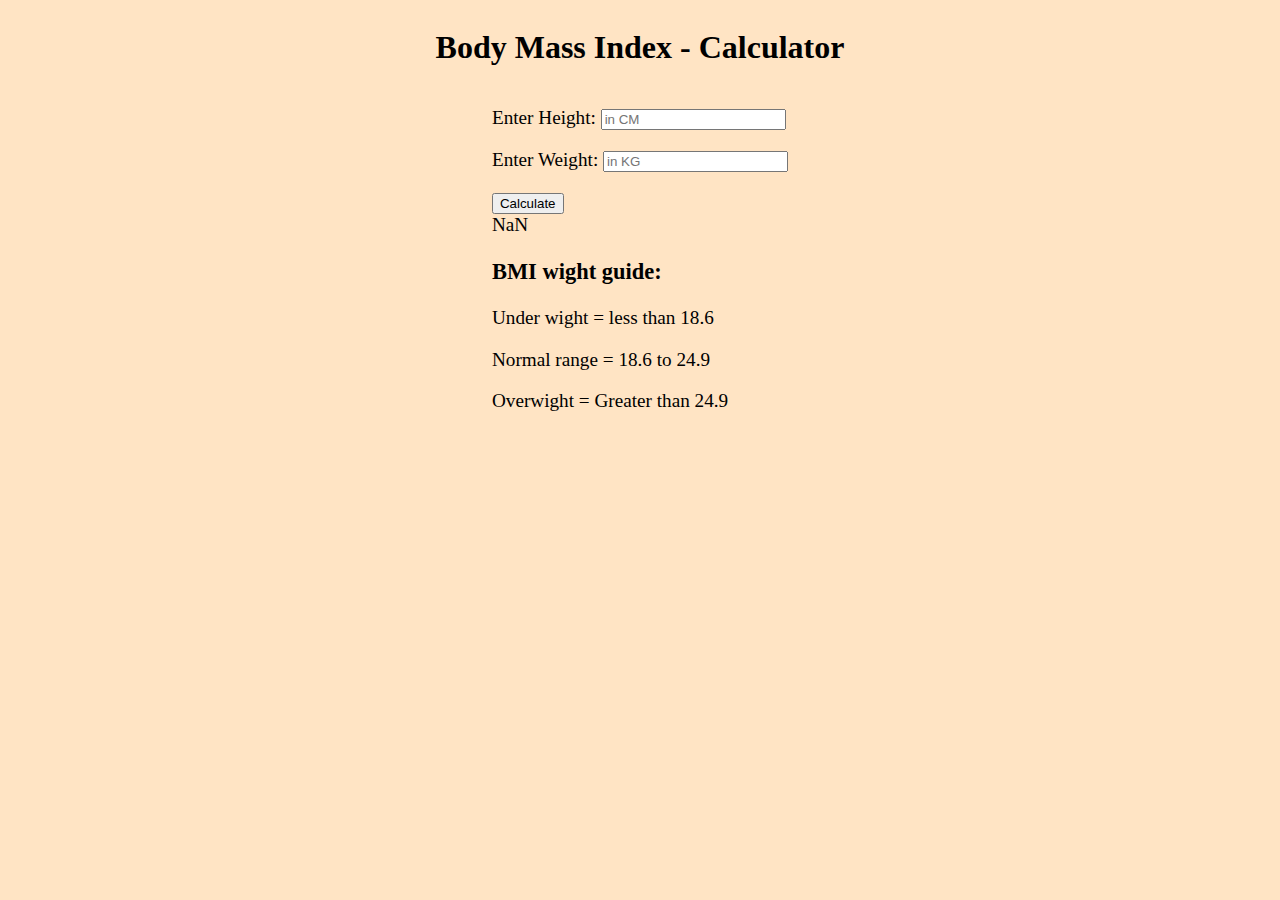
<file: mini_projects/BMI_calculator/index.html>
<!DOCTYPE html>
<html lang="en">
<head>
    <meta charset="UTF-8">
    <meta name="viewport" content="width=device-width, initial-scale=1.0">
    <title>BMI Claculator</title>
    <link rel="stylesheet" href="style.css">
</head>
<body>
    <h1>Body Mass Index - Calculator</h1>
    <div class="container">
        <form>
            <p><label>Enter Height: </label><input type="text" placeholder="in CM" id="height"></p>
            <p><label>Enter Weight: </label><input type="text" placeholder="in KG" id="weight"></p>
            <button>Calculate</button>
            <div id="result"></div>
            <div id="wight-guide">
                <h3>BMI wight guide:</h3>
                <p>Under wight = less than 18.6</p>
                <p>Normal range = 18.6 to 24.9</p>
                <p>Overwight = Greater than 24.9</p>
            </div>
        </form>
    </div>
</body>
<script src="script.js"></script>
</html>
</file>
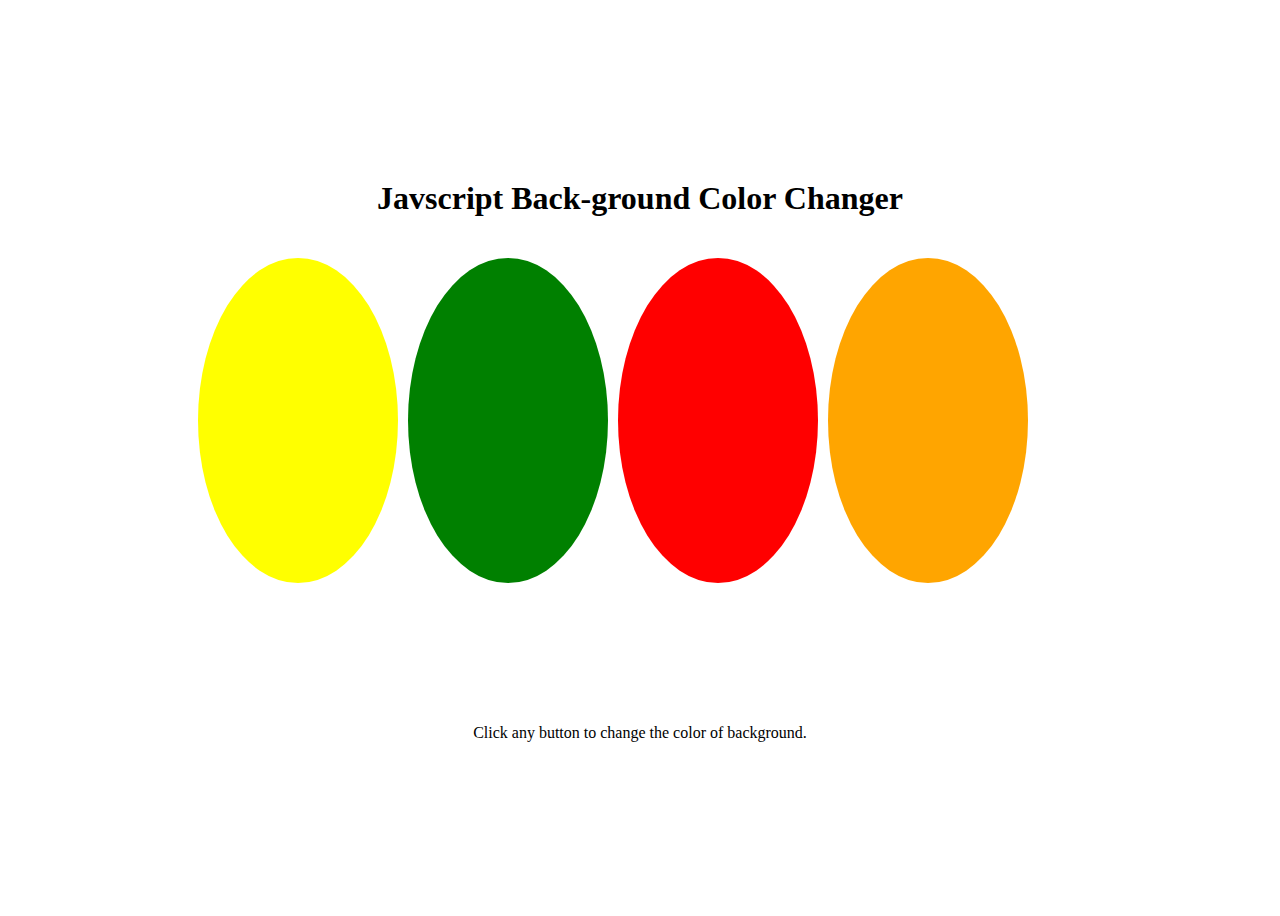
<file: mini_projects/color_changer/index.html>
<!DOCTYPE html>
<html lang="en">
<head>
    <meta charset="UTF-8">
    <meta name="viewport" content="width=device-width, initial-scale=1.0">
    <title>Color Changer</title>
    <link rel="stylesheet" href="style.css">
</head>
<body>
    <h1>Javscript Back-ground Color Changer </h1>
    <div class="container">
        <span class="button" id="yellow"></span>
        <span class="button" id="green"></span>
        <span class="button" id="red"></span>
        <span class="button" id="orange"></span>
        <span class="button" id="white"></span>
    </div>
    <p>Click any button to change the color of background.</p>
    <script src="script.js"></script>
</body>
</html>
</file>
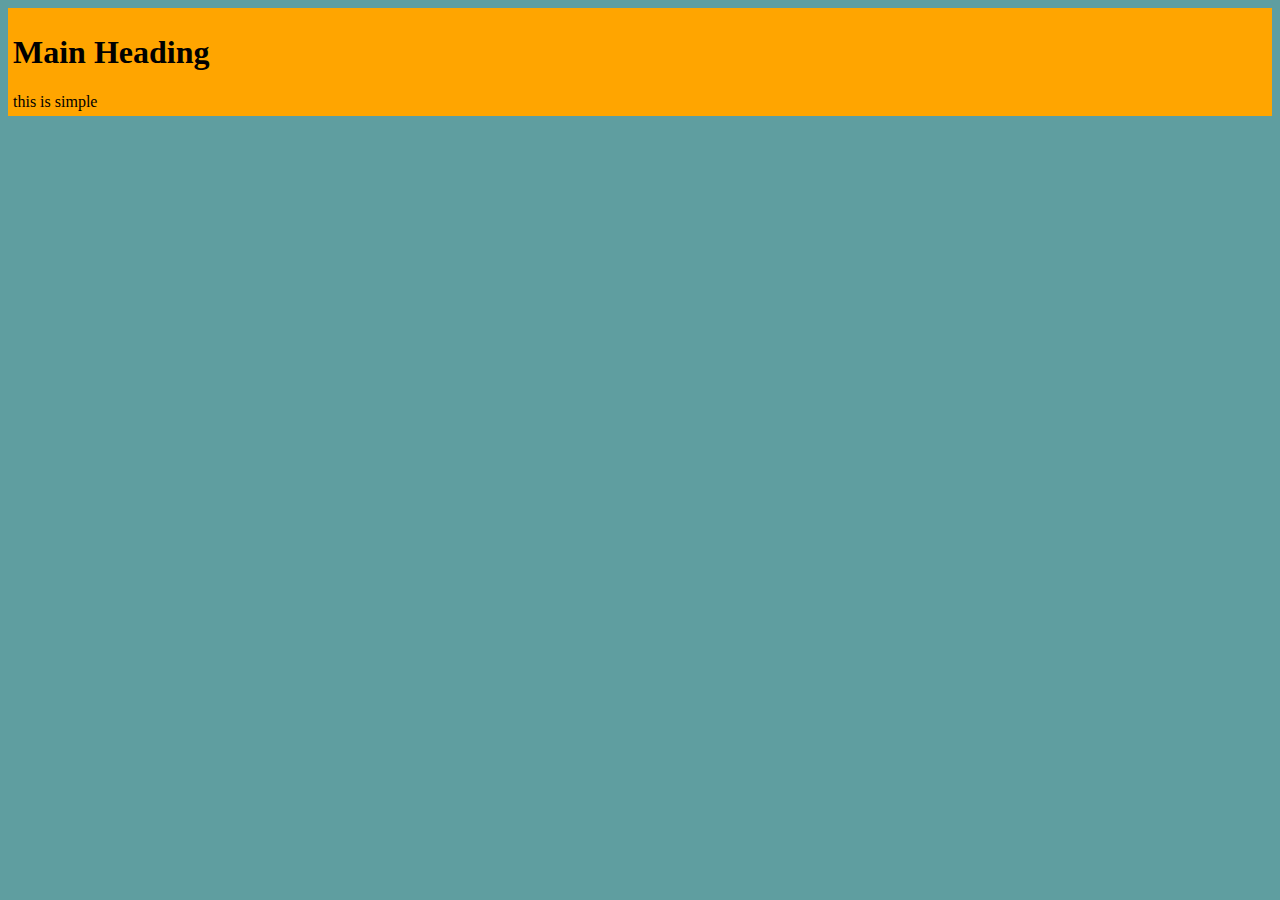
<file: 06_Dom/creating_DOM_elements.html>
<!DOCTYPE html>
<html lang="en">
<head>
    <meta charset="UTF-8">
    <title>DOM | Chai aur Code</title>
</head>
<body style="background-color:cadetblue; color: black; ">
    
</body>

<script> 
    const H1 = document.createElement('h1')
    H1.innerHTML = 'Main Heading'

    const Div = document.createElement('div')
    Div.className = 'main'
    Div.id = 'myId'
    Div.setAttribute('title','Kuch bhi')
    Div.style.backgroundColor = 'Orange'
    Div.style.padding = '5px'
    Div.appendChild(H1);

    // Div.innerText = 'this is simple'
    const addText = document.createTextNode('this is simple');
    Div.appendChild(addText)

    document.body.appendChild(Div)
    // console.log(Div);
</script>
</html>
</file>
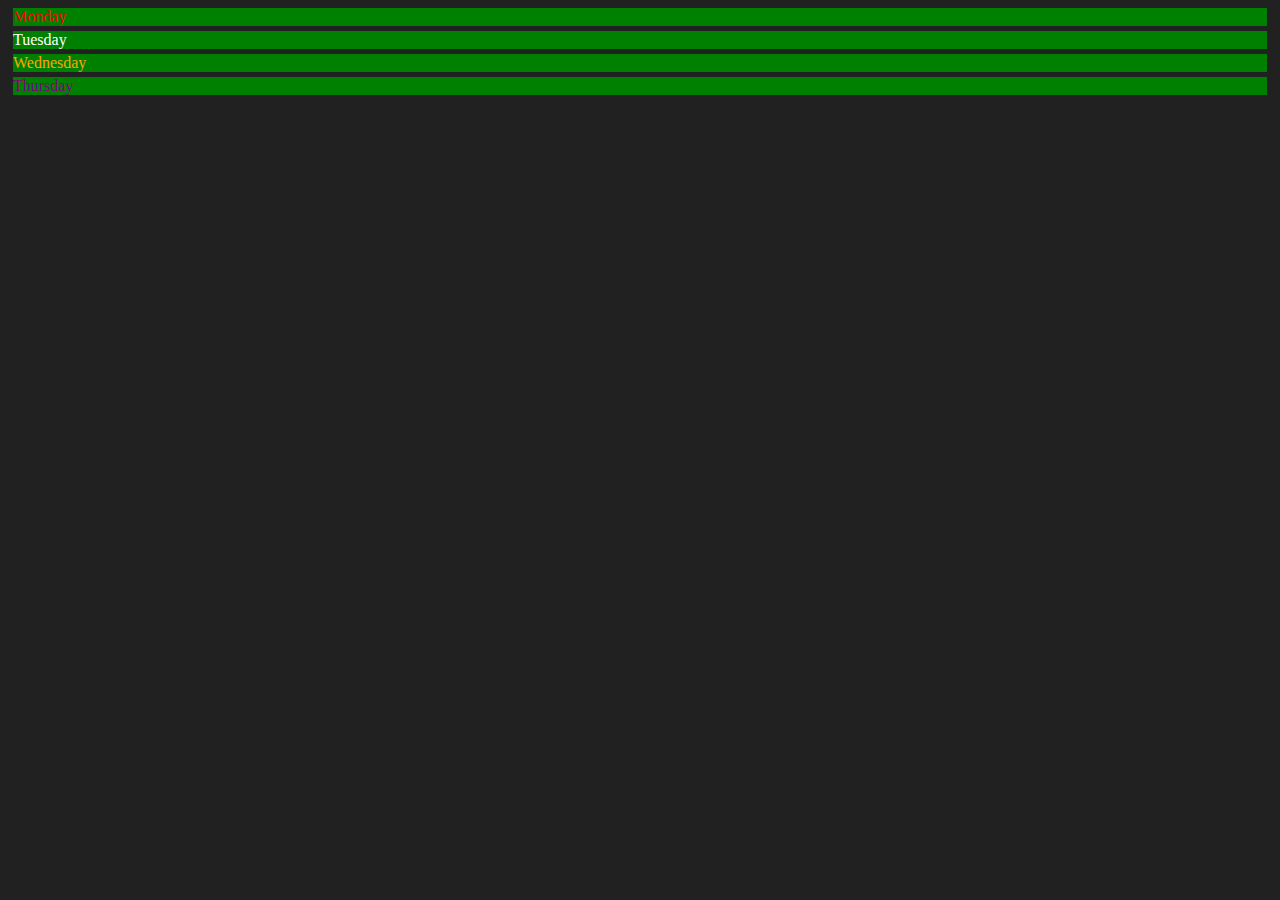
<file: 06_Dom/manupilating_body_with_scripts.html>
<!DOCTYPE html>
<html lang="en">
<head>
    <meta charset="UTF-8">
    <meta name="viewport" content="width=device-width, initial-scale=1.0">
    <title>Dom | chai aur code</title>
</head>
<body style="background-color: #212121; color: #fff;",  >
    <div class="parent">
        <!-- this is simple comment   -->    <!-- discussing about node lists -->
        <div class="day">Monday</div>
        <div class="day">Tuesday</div>
        <div class="day">Wednesday</div>
        <div class="day">Thursday</div>
    </div>
</body>
<script>
    const parent = document.querySelector('.parent')
    // console.log(parent);
    // console.log(parent.children[1].innerHTML);

    for (let index = 0; index < parent.children.length; index++) {
        // console.log(parent.children[index].innerHTML);
        
    }

    parent.children[2].style.color = 'Orange'

    parent.firstElementChild.style.color = 'Red'
    parent.lastElementChild.style.color = 'Purple'

    for (let index = 0; index < parent.children.length; index++) {
        parent.children[index].style.backgroundColor = 'Green'
        parent.children[index].style.margin = '5px'

    }

    const dayOne = document.querySelector('.day')
    // console.log(dayOne.parentElement);
    // console.log(dayOne.nextSibling);

    console.log(parent.childNodes);

</script>
</html>
</file>
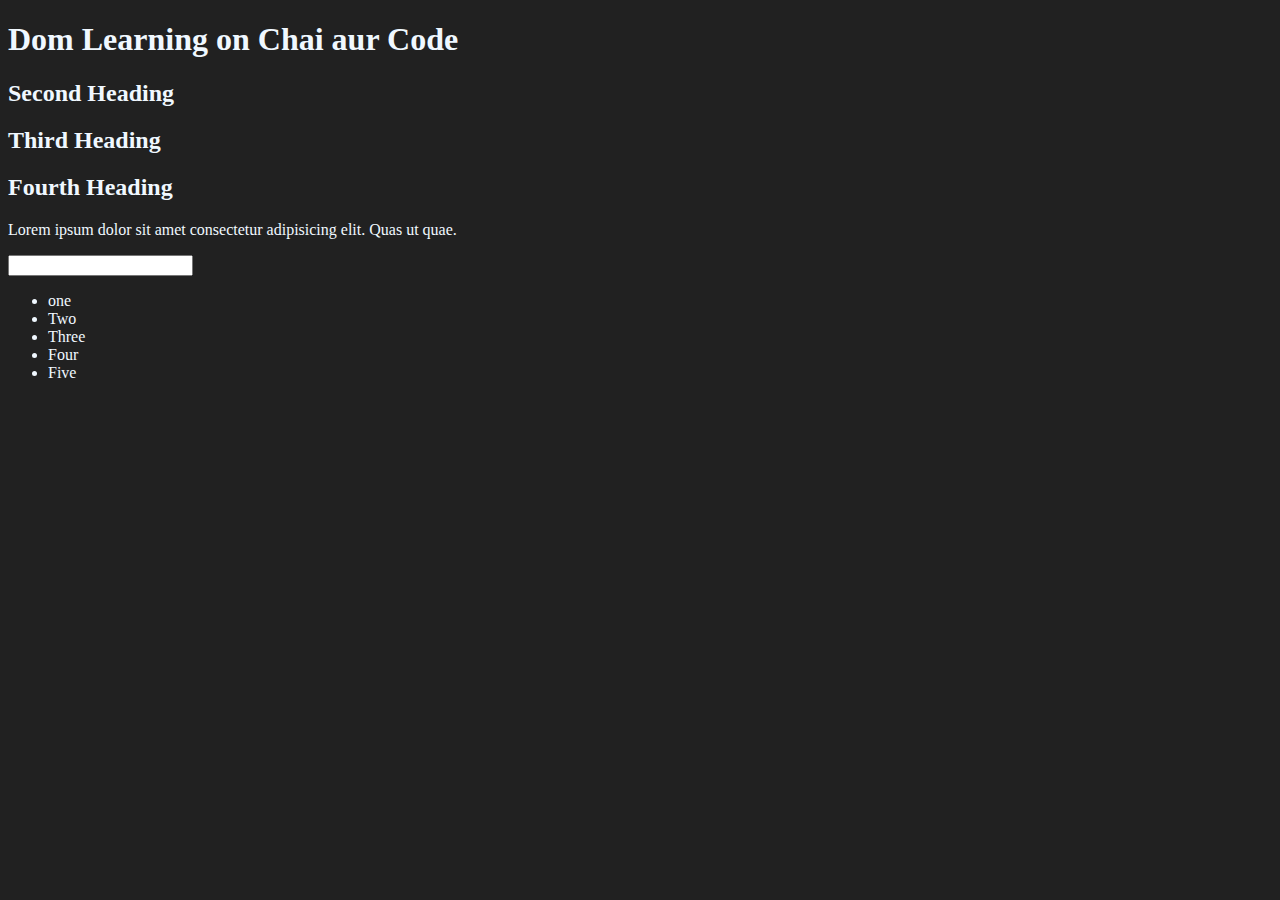
<file: 06_Dom/one.html>
<!DOCTYPE html>
<html lang="en">
<head>
    <meta charset="UTF-8">

    <title>Dom-Learning</title>
    <style>
        .bg-black{
            background-color: #212121;
            color: aliceblue;
        }
    </style>
</head>
<body class="bg-black">
    <div >
        <h1 id="title" class="heading">Dom Learning on Chai aur Code</h1>
        <h2>Second Heading</h2>
        <h2>Third Heading</h2>
        <h2>Fourth Heading</h2>
        <p>Lorem ipsum dolor sit amet consectetur adipisicing elit. Quas ut quae.</p>
        <input type="password" name="pass" id="pass-1">
        <ul>
            <li>one</li>
            <li>Two</li>
            <li>Three</li>
            <li>Four</li>
            <li>Five</li>
        </ul>
    </div>
</body>
</html>
</file>
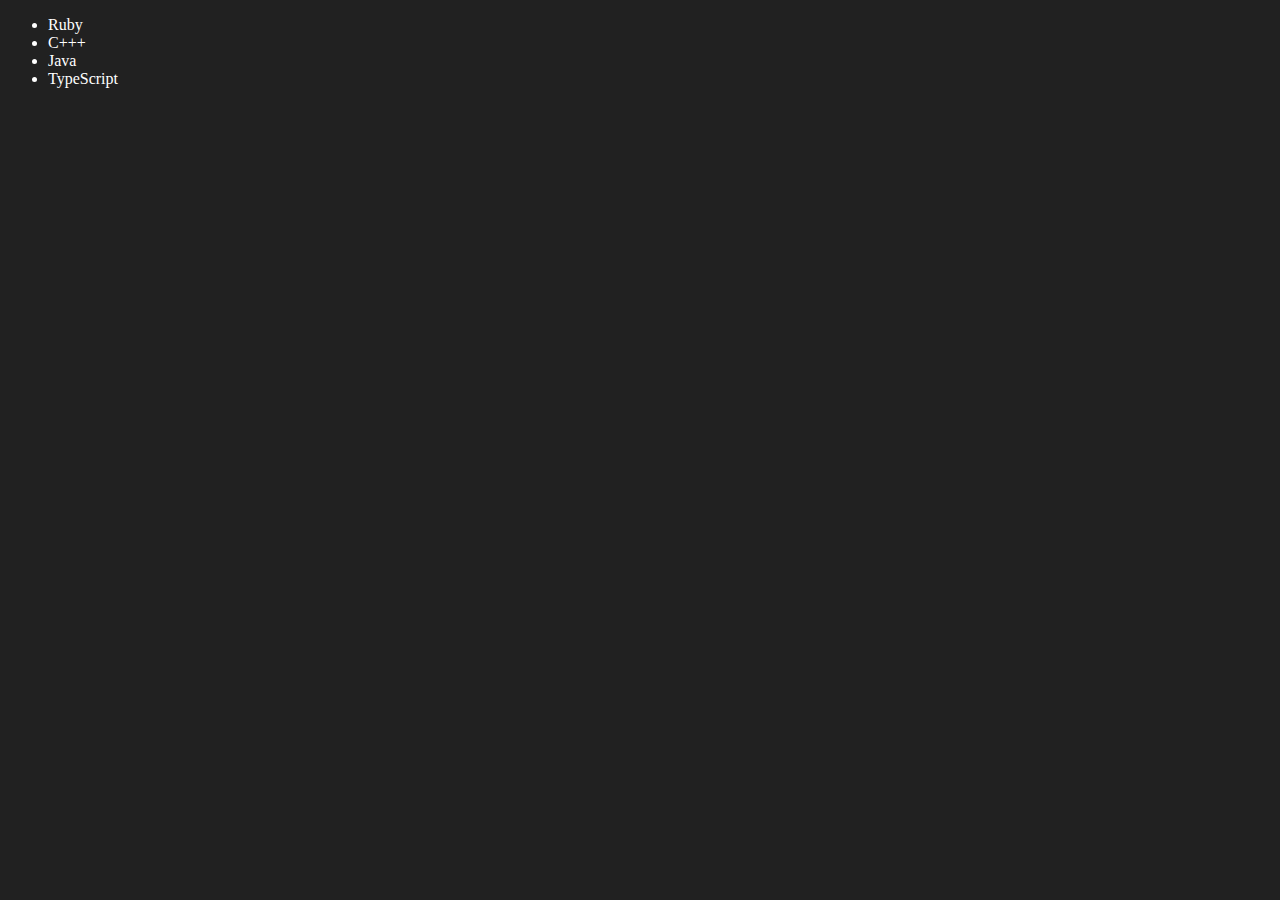
<file: 06_Dom/updating_DOM.html>
<!DOCTYPE html>
 <html lang="en">
 <head>
    <meta charset="UTF-8">
    <meta name="viewport" content="width=device-width, initial-scale=1.0">
    <title>DOM</title>
 </head>
 <body style="background-color: #212121; color: #fff;">
    <ul class="language">
        <li>Javascript</li>
    </ul>
 </body>
<script>
    // adding list elements in ul with class name language
    function addLang(langName) {
        const li = document.createElement('li')
        li.innerHTML = `${langName}`    // in innerHTML we have to traverse the whole tree for adding an element.

        document.querySelector('.language').appendChild(li)
    }

    addLang('Python')
    addLang('Java')

    function addLangOptimally(langName){
        const li = document.createElement('li')
        li.appendChild(document.createTextNode(langName)) // this will be optimal , because this will simply create a text node and will simply append to the last , we don't have to traverse the whole tree.

        document.querySelector('.language').appendChild(li)
    }

    addLangOptimally('TypeScript')
    addLangOptimally('goLang')
    


    // Edit or update
    function updateLang(langName) {
        const secondChild = document.querySelector('li:nth-child(2)')
        // secondChild.innerHTML = `${langName}`    // again tree traveral, not optimized.

        const li = document.createElement('li')
        li.appendChild(document.createTextNode(langName))
        
        secondChild.replaceWith(li)
    }
    updateLang('C+++')

    // Edit first element
    const firstChild = document.querySelector('li:first-child')
    firstChild.outerHTML = '<li>Ruby</li>'


    // Remove or Delete
    const lastChild = document.querySelector('li:last-child')
    lastChild.remove()
    
</script>
 </html>
</file>
<file: mini_projects/BMI_calculator/style.css>
body{
    display: flex;
    align-items: center;
    justify-content: center;
    flex-direction: column;
    background-color:bisque
}
.container{
    font-size: larger;
}
</file>
<file: mini_projects/color_changer/style.css>
body{
    display: flex;
    justify-content: center;
    align-items:center;
    flex-direction: column;
    height: 100vh;
    background-color: white;
}
.container {
    display: flex;
    gap: 10px;
    margin-top: 20px;
    width: 70%;
    height: 50%;
}
.button {
    width: 70%;
    height: 50%;
    padding: 50px 100px;
    font-size: 16px;
    border: black;
    cursor: pointer;
    border-radius: 50%;
    color: white;
}
#yellow {
    background-color: yellow;
    /* border-style: solid; */
    border-color: black;
}

#red {
    background-color: red;
    /* border-style: solid; */
    border-color: black;
}

#green {
    background-color: green;
    /* border-style: solid; */
    border-color: black;
}

#orange {
    background-color: orange;
    /* border-style: solid; */
    border-color: black;
}
#white {
    background-color: rgb(255, 255, 255);
    /* border-style: solid; */
    border-color: black;
}
</file>
